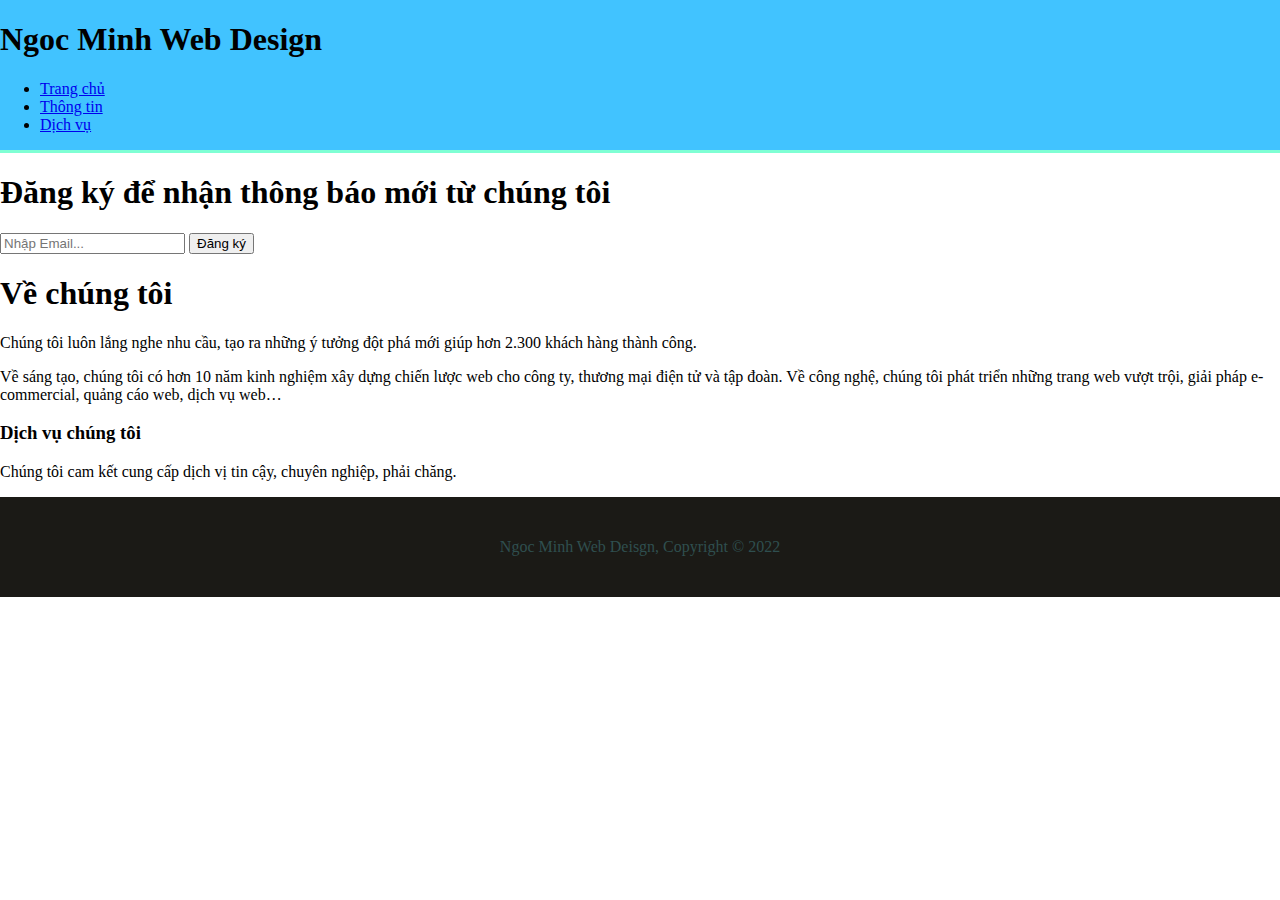
<file: Baitap/Ex03/thongtin.html>
<!DOCTYPE html>
<html>
  <head>
    <head>
     <meta charset="utf-8">
     <meta name="viewport" content="width=device-width">
     <meta name="description" content="Thiet ke web chuyen nghiep">
     <meta name="keywords" content="web design, professional web design, thiet ke web, thiet ke web chuyen nghiep">
     <meta name="author" content="Ngoc Minh">
     <title>Ngoc Minh Web Design | Thông tin</title>
     <link rel="stylesheet" href="./css/style.css">
  </head>
  </head>
  <body>
   <header>
      <div class="container">
        <div id="branding">
          <h1><span class="highlight">Ngoc Minh</span> Web Design</h1>
        </div>
        <nav>
          <ul>
            <li><a href="trangchu.html">Trang chủ</a></li>
            <li class="current"><a href="thongtin.html">Thông tin</a></li>
            <li><a href="dichvu.html">Dịch vụ</a></li>
          </ul>
        </nav>
      </div>
    </header>

      <section id="newsletter">
      <div class="container">
        <h1>Đăng ký để nhận thông báo mới từ chúng tôi</h1>
        <form>
          <input type="email" placeholder="Nhập Email...">
          <button type="submit" class="button_1">Đăng ký</button>
        </form>
      </div>
    </section>

    <section id="main">
      <div class="container">
        <article id="main-col">
          <h1 class="page-title">Về chúng tôi</h1>
          <p>
          Chúng tôi luôn lắng nghe nhu cầu, tạo ra những ý tưởng đột phá mới giúp hơn 2.300 khách hàng thành công. 
          </p>
          <p class="dark">
Về sáng tạo, chúng tôi có hơn 10 năm kinh nghiệm xây dựng chiến lược web cho công ty, thương mại điện tử và tập đoàn. Về công nghệ, chúng tôi phát triển những trang web vượt trội, giải pháp e-commercial, quảng cáo web, dịch vụ web…
          </p>
        </article>

        <aside id="sidebar">
          <div class="dark">
            <h3>Dịch vụ chúng tôi</h3>
            <p>Chúng tôi cam kết cung cấp dịch vị tin cậy, chuyên nghiệp, phải chăng.</p>
          </div>
        </aside>
      </div>
    </section>

     <footer>
      <p>Ngoc Minh Web Deisgn, Copyright &copy; 2022</p>
    </footer>
  </body>
</html>
</file>
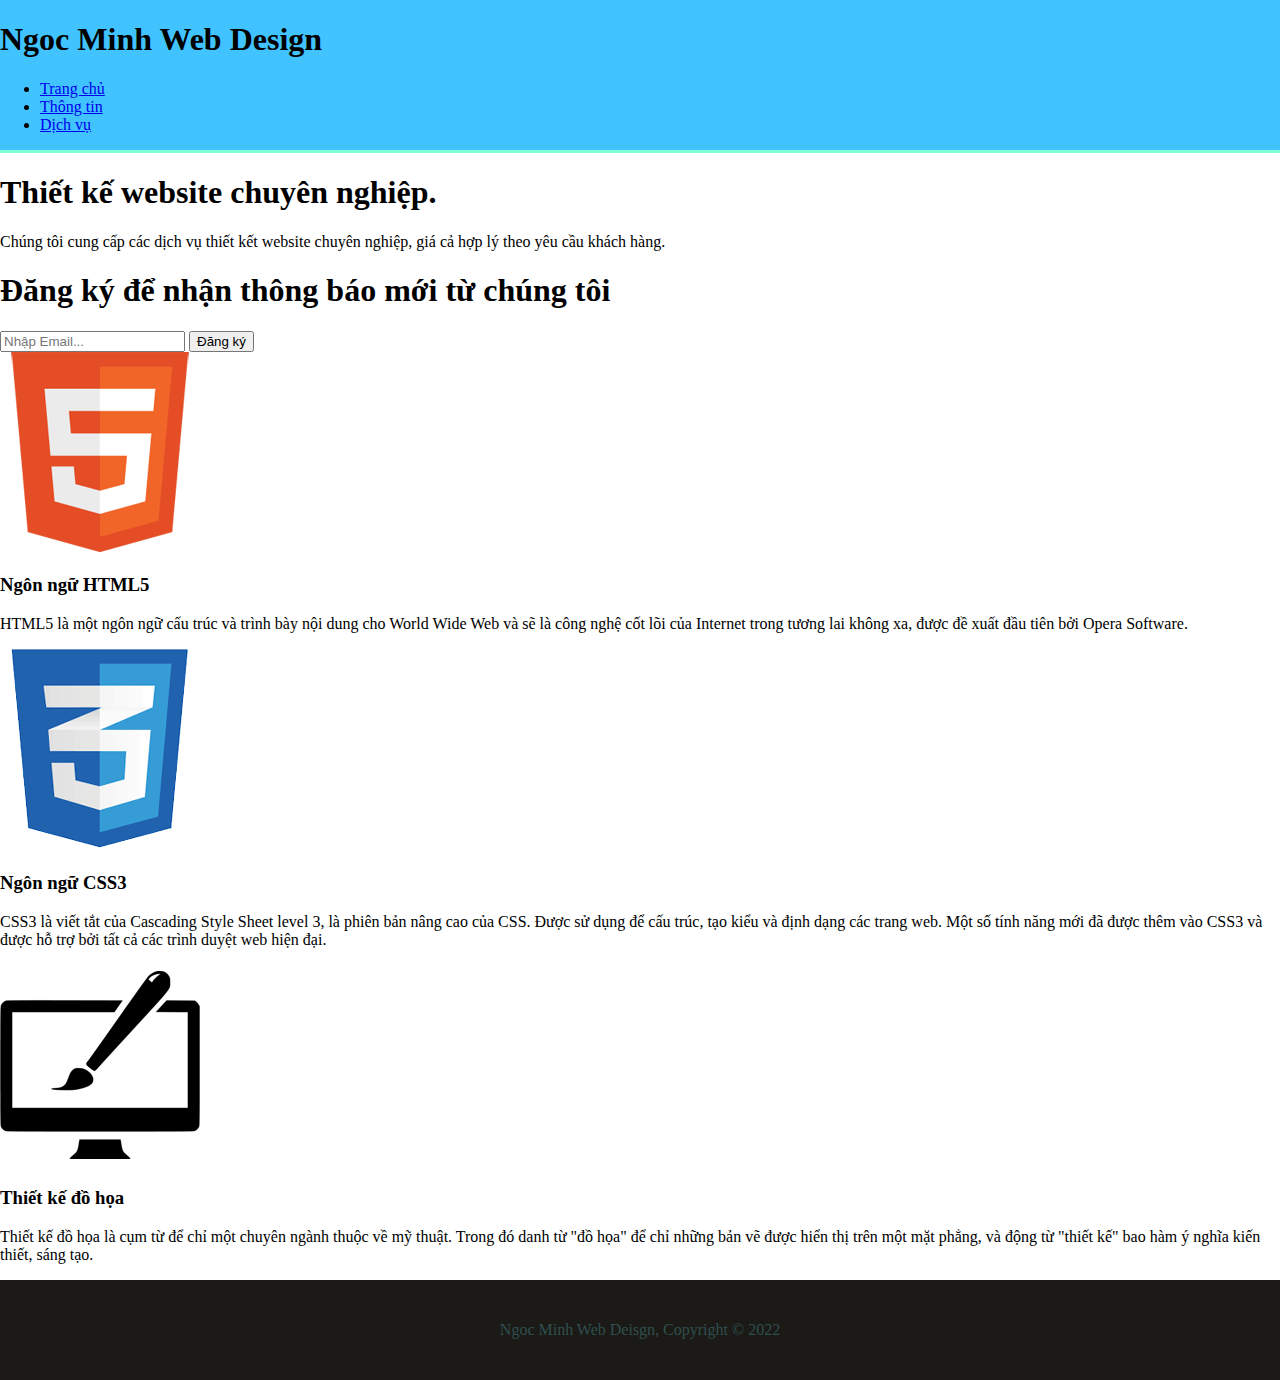
<file: Baitap/Ex03/trangchu.html>
<!DOCTYPE html>
<html>
  <head>
     <meta charset="utf-8">
     <meta name="viewport" content="width=device-width">
     <meta name="description" content="Thiet ke web chuyen nghiep">
     <meta name="keywords" content="web design, professional web design, thiet ke web, thiet ke web chuyen nghiep">
     <meta name="author" content="Ngoc Minh">
     <title>Ngoc Minh Web Design | Trang chủ</title>
     <link rel="stylesheet" href="./css/style.css">
  </head>
  <body>
    <header>
      <div class="container">
        <div id="branding">
          <h1><span class="highlight">Ngoc Minh</span> Web Design</h1>
        </div>
        <nav>
          <ul>
            <li class="current"><a href="trangchu.html">Trang chủ</a></li>
            <li><a href="thongtin.html">Thông tin</a></li>
            <li><a href="dichvu.html">Dịch vụ</a></li>
          </ul>
        </nav>
      </div>
    </header>

    <section id="showcase">
      <div class="container">
        <h1>Thiết kế website chuyên nghiệp.</h1>
        <p>Chúng tôi cung cấp các dịch vụ thiết kết website chuyên nghiệp, giá cả hợp lý theo yêu cầu khách hàng.</p>
      </div>
    </section>

    <section id="newsletter">
      <div class="container">
        <h1>Đăng ký để nhận thông báo mới từ chúng tôi</h1>
        <form>
          <input type="email" placeholder="Nhập Email...">
          <button type="submit" class="button_1">Đăng ký</button>
        </form>
      </div>
    </section>

    <section id="boxes">
      <div class="container">
        <div class="box">
          <img src="./img/logo_html.png">
          <h3>Ngôn ngữ HTML5</h3>
          <p>HTML5 là một ngôn ngữ cấu trúc và trình bày nội dung cho World Wide Web và sẽ là công nghệ cốt lõi của Internet trong tương lai không xa, được đề xuất đầu tiên bởi Opera Software.</p>
        </div>
        <div class="box">
          <img src="./img/logo_css.png">
          <h3>Ngôn ngữ CSS3</h3>
          <p>CSS3 là viết tắt của Cascading Style Sheet level 3, là phiên bản nâng cao của CSS. Được sử dụng để cấu trúc, tạo kiểu và định dạng các trang web. Một số tính năng mới đã được thêm vào CSS3 và được hỗ trợ bởi tất cả các trình duyệt web hiện đại.</p>
        </div>
        <div class="box">
          <img src="./img/logo_brush.png">
          <h3>Thiết kế đồ họa</h3>
          <p>Thiết kế đồ họa là cụm từ để chỉ một chuyên ngành thuộc về mỹ thuật. Trong đó danh từ "đồ họa" để chỉ những bản vẽ được hiển thị trên một mặt phẳng, và động từ "thiết kế" bao hàm ý nghĩa kiến thiết, sáng tạo.</p>
        </div>
      </div>
    </section>

    <footer>
      <p>Ngoc Minh Web Deisgn, Copyright &copy; 2022</p>
    </footer>
  </body>
</html>
</file>
<file: Baitap/Ex03/css/style.css>
body{
  margin: 0;
  padding: 0;
}

/* Header **/
header {
  width: 100%;
  background-color: rgba(0, 174, 255, 0.747);
  display: inline-block;
  border-bottom: 3px aquamarine solid;
}

footer {
  background-color: rgb(27, 26, 22);
  width: 100%;
  height: 100px;
  line-height: 100px;
  text-align: center;
  color: darkslategray;
  
}


/* Header **/
header{
 
}

footer{
  
}
</file>
